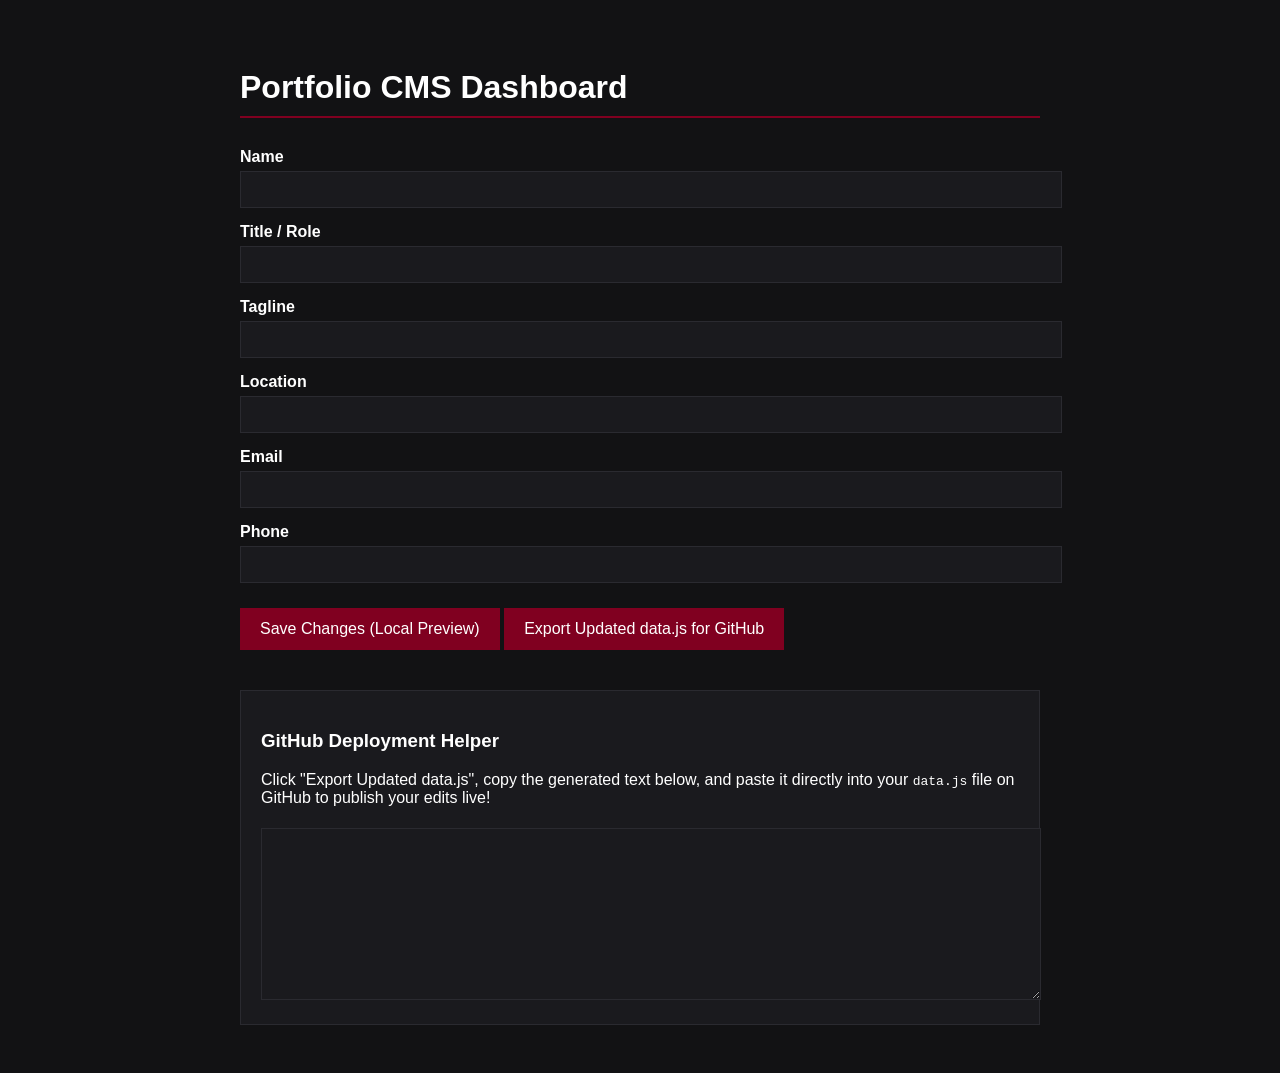
<file: admin.html>
<!DOCTYPE html>
<html lang="en">
<head>
  <meta charset="UTF-8">
  <title>Portfolio Admin Dashboard</title>
  <style>
    body { background: #121214; color: #fff; font-family: sans-serif; padding: 40px; }
    .container { max-width: 800px; margin: 0 auto; }
    h1 { border-bottom: 2px solid #800020; padding-bottom: 10px; margin-bottom: 30px; }
    label { display: block; margin-top: 15px; font-weight: bold; }
    input, textarea { width: 100%; padding: 10px; background: #1a1a1e; border: 1px solid #2a2a30; color: #fff; margin-top: 5px; }
    button { background: #800020; color: white; padding: 12px 20px; border: none; margin-top: 25px; cursor: pointer; font-size: 1rem; }
    button:hover { background: #9e1b32; }
    .export-box { margin-top: 40px; background: #1a1a1e; padding: 20px; border: 1px solid #2a2a30; }
  </style>
</head>
<body>
  <div class="container">
    <h1>Portfolio CMS Dashboard</h1>
    
    <label>Name</label>
    <input type="text" id="admName">

    <label>Title / Role</label>
    <input type="text" id="admTitle">

    <label>Tagline</label>
    <input type="text" id="admTagline">

    <label>Location</label>
    <input type="text" id="admLocation">

    <label>Email</label>
    <input type="email" id="admEmail">

    <label>Phone</label>
    <input type="text" id="admPhone">

    <button onclick="saveLocal()">Save Changes (Local Preview)</button>
    <button onclick="exportDataJS()">Export Updated data.js for GitHub</button>

    <div class="export-box">
      <h3>GitHub Deployment Helper</h3>
      <p>Click "Export Updated data.js", copy the generated text below, and paste it directly into your <code>data.js</code> file on GitHub to publish your edits live!</p>
      <textarea id="exportArea" rows="10" readonly></textarea>
    </div>
  </div>

  <script src="data.js"></script>
  <script>
    const saved = localStorage.getItem("portfolioData");
    const data = saved ? JSON.parse(saved) : portfolioData;

    document.getElementById("admName").value = data.profile.name;
    document.getElementById("admTitle").value = data.profile.title;
    document.getElementById("admTagline").value = data.profile.tagline;
    document.getElementById("admLocation").value = data.profile.location;
    document.getElementById("admEmail").value = data.profile.contact.email;
    document.getElementById("admPhone").value = data.profile.contact.phone;

    function saveLocal() {
      data.profile.name = document.getElementById("admName").value;
      data.profile.title = document.getElementById("admTitle").value;
      data.profile.tagline = document.getElementById("admTagline").value;
      data.profile.location = document.getElementById("admLocation").value;
      data.profile.contact.email = document.getElementById("admEmail").value;
      data.profile.contact.phone = document.getElementById("admPhone").value;

      localStorage.setItem("portfolioData", JSON.stringify(data));
      alert("Local changes saved! Refresh your main website page to preview.");
    }

    function exportDataJS() {
      saveLocal();
      const exportText = "const portfolioData = " + JSON.stringify(data, null, 2) + ";";
      document.getElementById("exportArea").value = exportText;
    }
  </script>
</body>
</html>
</file>
